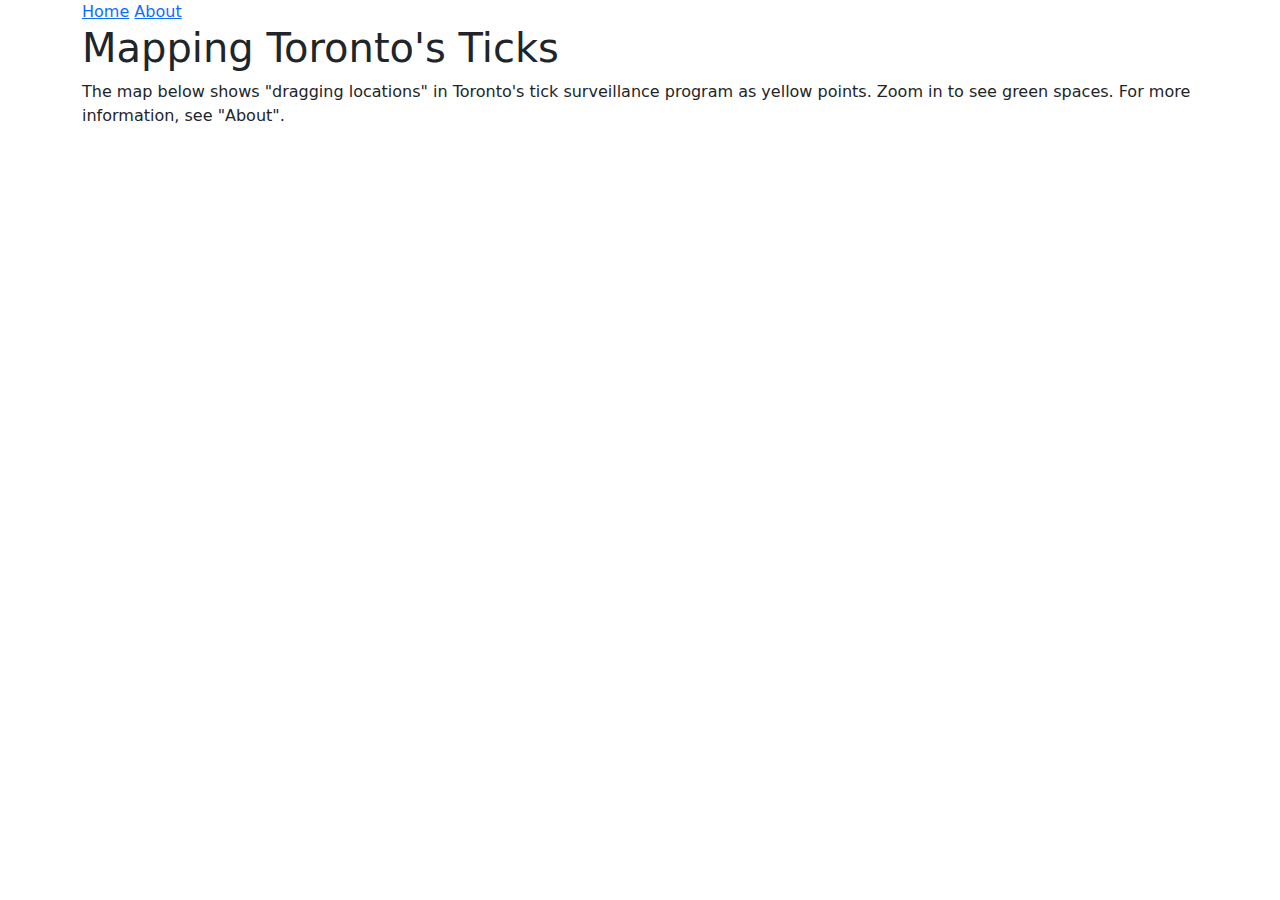
<file: index.html>
<!DOCTYPE html>
<html lang="en">
<head>
    <meta charset="UTF-8">
    <meta name="viewport" content="width=device-width, initial-scale=1.0">
    <title>GGR472 Lab 2</title>

    <!-- Link Mapbox library -->
    <script src="https://api.mapbox.com/mapbox-gl-js/v3.9.4/mapbox-gl.js"></script>

    <!-- Link Bootstrap styling. -->
    <link href="https://cdn.jsdelivr.net/npm/bootstrap@5.3.3/dist/css/bootstrap.min.css" rel="stylesheet" integrity="sha384-QWTKZyjpPEjISv5WaRU9OFeRpok6YctnYmDr5pNlyT2bRjXh0JMhjY6hW+ALEwIH" crossorigin="anonymous">

    <!-- Link Mapcox CSS -->
    <link href="https://api.mapbox.com/mapbox-gl-js/v3.9.4/mapbox-gl.css" rel="stylesheet">

    <!-- Link stylesheet -->
    <link rel="stylesheet" href="style.css">
</head>

<body>

    <!-- Create navigation bar. -->
    <div class="container">
        <a href="./index.html">Home</a>
        <a href="./about.html">About</a>
    </div>

    <!-- Add title and description. -->
    <div class = "container">
        <h1>Mapping Toronto's Ticks</h1>
        <p class = "centre">The map below shows "dragging locations" in Toronto's tick surveillance program as yellow points. Zoom in to see green spaces. For more information, see "About".</p>
    </div>

    <!-- Create map container -->
    <div id="tick-map" class="map-container container"></div>

    <!-- Link Bootstrap script. -->
    <script src="https://cdn.jsdelivr.net/npm/bootstrap@5.3.3/dist/js/bootstrap.bundle.min.js" integrity="sha384-YvpcrYf0tY3lHB60NNkmXc5s9fDVZLESaAA55NDzOxhy9GkcIdslK1eN7N6jIeHz" crossorigin="anonymous"></script>

    <!-- Link script -->
    <script src="script.js"></script>
</body>
</html>
</file>
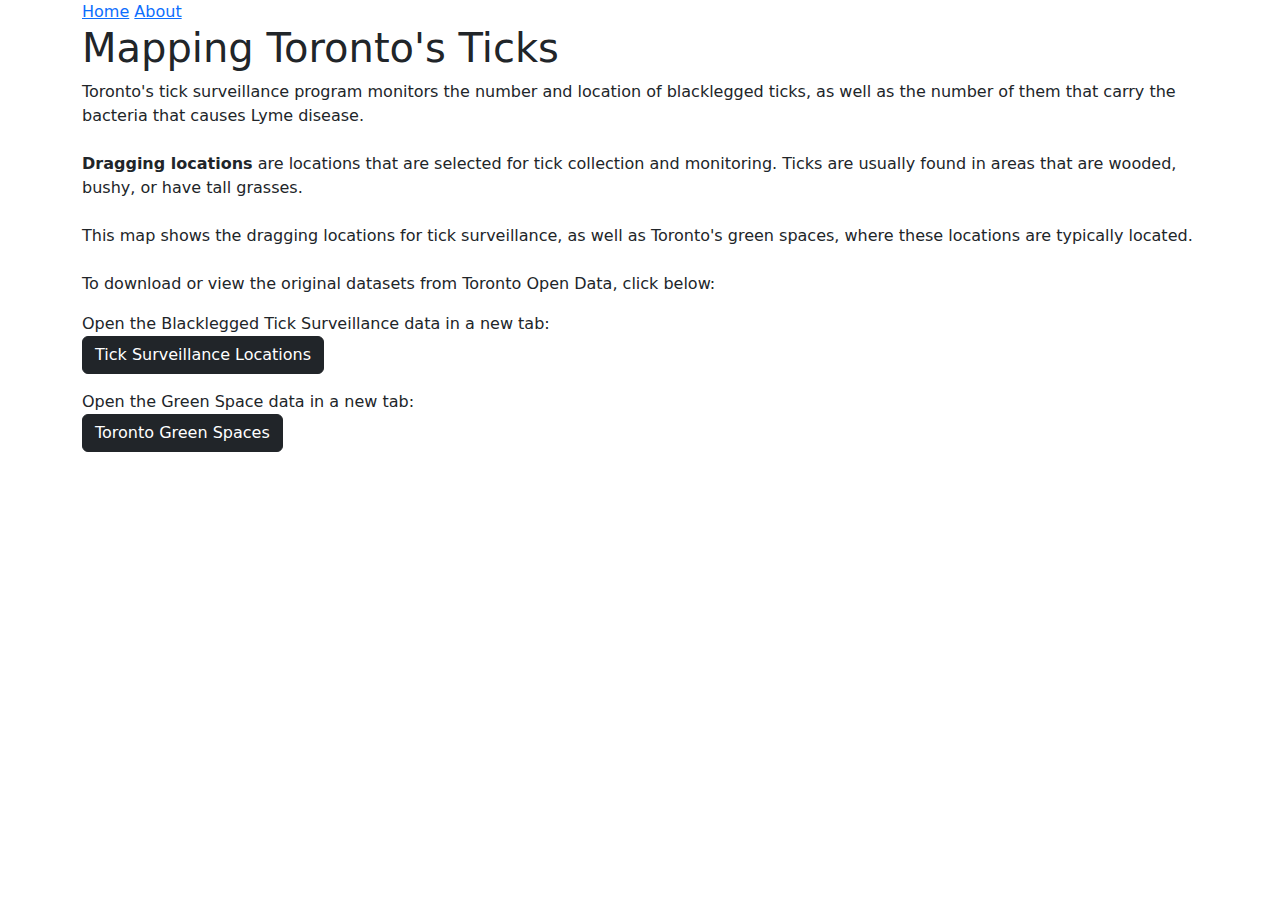
<file: about.html>
<!DOCTYPE html>
<html lang="en">
<head>
    <meta charset="UTF-8">
    <meta name="viewport" content="width=device-width, initial-scale=1.0">
    <title>GGR472 Lab 2</title>

    <!-- Link Mapbox library -->
    <script src="https://api.mapbox.com/mapbox-gl-js/v3.9.4/mapbox-gl.js"></script>

    <!-- Link Bootstrap styling. -->
    <link href="https://cdn.jsdelivr.net/npm/bootstrap@5.3.3/dist/css/bootstrap.min.css" rel="stylesheet" integrity="sha384-QWTKZyjpPEjISv5WaRU9OFeRpok6YctnYmDr5pNlyT2bRjXh0JMhjY6hW+ALEwIH" crossorigin="anonymous">

    <!-- Link Mapcox CSS -->
    <link href="https://api.mapbox.com/mapbox-gl-js/v3.9.4/mapbox-gl.css" rel="stylesheet">

    <!-- Link stylesheet -->
    <link rel="stylesheet" href="style.css">
</head>

<body>

    <!-- Create navigation bar. -->
    <div class = "container">
        <a href="./index.html">Home</a>
        <a href="./about.html">About</a>
    </div>

    <!-- Add page title. -->
    <div class = "container">
        <h1>Mapping Toronto's Ticks</h1>
    </div>

    <!-- Add additional info on ticks, data. -->
    <div class = "container content">
        <p class = "info"> 
            Toronto's tick surveillance program monitors the number and location of blacklegged ticks, as well as the number of them that carry
            the bacteria that causes Lyme disease. <br>
            
            <br>

            <b>Dragging locations</b> are locations that are selected for tick collection and monitoring. Ticks are usually found in areas that are wooded, bushy, or have tall grasses.<br>

            <br>

            This map shows the dragging locations for tick surveillance, as well as Toronto's green spaces, where these locations are typically located. <br>

            <br>

            To download or view the original datasets from Toronto Open Data, click below:
        </p>

        <p class = "centre">
            Open the Blacklegged Tick Surveillance data in a new tab:
            
            <br>

            <!-- Add button to open tick data. -->
            <a href="https://open.toronto.ca/dataset/blacklegged-tick-surveillance/" class="btn btn-dark" role="button" target="_blank">Tick Surveillance Locations</a>
        </p>

        <p class = "centre">
            Open the Green Space data in a new tab:
            
            <br>

            <!-- Add button to open green space data. -->
            <a href="https://open.toronto.ca/dataset/green-spaces/" class="btn btn-dark" role="button" target="_blank">Toronto Green Spaces</a>

        </p>

        <br>

    </div>


    
    <!-- Link Bootstrap script. -->
<script src="https://cdn.jsdelivr.net/npm/bootstrap@5.3.3/dist/js/bootstrap.bundle.min.js" integrity="sha384-YvpcrYf0tY3lHB60NNkmXc5s9fDVZLESaAA55NDzOxhy9GkcIdslK1eN7N6jIeHz" crossorigin="anonymous"></script>

    <!-- Link script -->
    <script src="script.js"></script>
</body>
</html>
</file>
<file: style.css>
.map-container {
    position: absolute;
    top: 0;
    bottom: 0;
    width: 100%;
}
</file>
